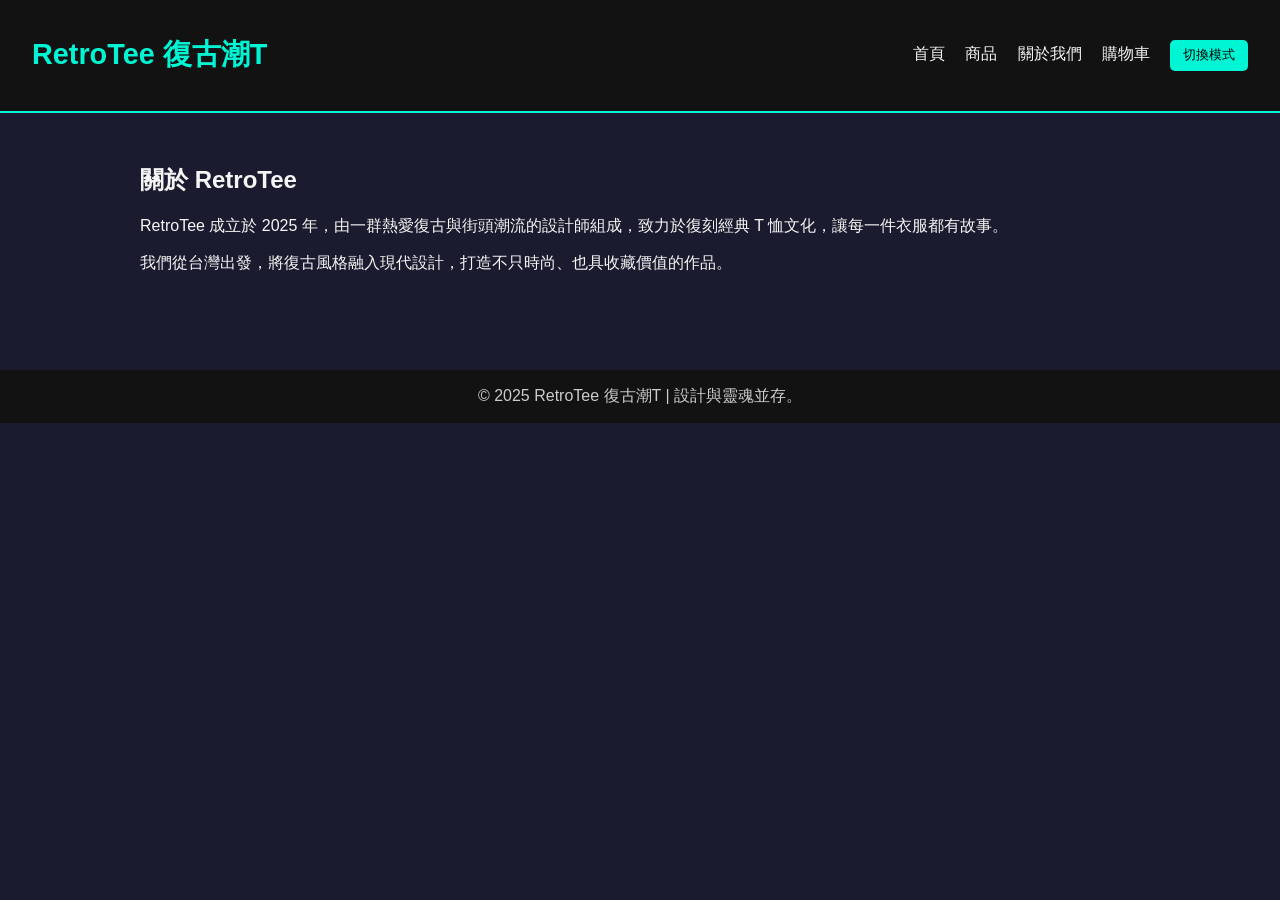
<file: about.html>
<!DOCTYPE html>
<html lang="zh-Hant">
<head>
  <meta charset="UTF-8" />
  <title>關於我們 - RetroTee 復古潮T</title>
  
<style>
  :root {
    --bg: #1b1b2f;
    --bg-dark: #121212;
    --accent: #00f5d4;
    --accent-hover: #00cdb2;
    --text: #f5f5f5;
    --subtext: #ccc;
    --card: #222;
  }
  body.light-mode {
    --bg: #fefefe;
    --bg-dark: #ffffff;
    --accent: #3a0ca3;
    --accent-hover: #4361ee;
    --text: #111;
    --subtext: #333;
    --card: #f0f0f0;
  }
  body {
    font-family: 'Segoe UI', sans-serif;
    background-color: var(--bg);
    color: var(--text);
    margin: 0;
    transition: all 0.3s ease;
  }
  header {
    background: var(--bg-dark);
    padding: 1rem 2rem;
    display: flex;
    justify-content: space-between;
    align-items: center;
    border-bottom: 2px solid var(--accent);
  }
  header h1 {
    font-size: 1.8rem;
    color: var(--accent);
  }
  nav a {
    margin-right: 1rem;
    color: var(--text);
    text-decoration: none;
  }
  .toggle-mode {
    background: var(--accent);
    border: none;
    color: #000;
    padding: 0.4rem 0.8rem;
    border-radius: 5px;
    cursor: pointer;
  }
  main {
    max-width: 1000px;
    margin: auto;
    padding: 2rem;
  }
  footer {
    text-align: center;
    padding: 1rem;
    background: var(--bg-dark);
    color: var(--subtext);
    margin-top: 3rem;
  }
  .product-grid {
    display: grid;
    grid-template-columns: repeat(auto-fit, minmax(250px, 1fr));
    gap: 1.5rem;
  }
  .product {
    background: var(--card);
    border-radius: 8px;
    padding: 1rem;
    text-align: center;
    box-shadow: 0 0 8px rgba(0,0,0,0.2);
  }
  .product img {
    max-width: 100%;
    border-radius: 6px;
  }
  .product h3 {
    color: var(--accent);
    margin-top: 0.5rem;
  }
</style>

</head>
<body>
  
<header>
  <h1>RetroTee 復古潮T</h1>
  <nav>
    <a href="index.html">首頁</a>
    <a href="products.html">商品</a>
    <a href="about.html">關於我們</a>
    <a href="cart.html">購物車</a>
    <button class="toggle-mode" onclick="toggleMode()">切換模式</button>
  </nav>
</header>

  <main>
    <h2>關於 RetroTee</h2>
    <p>RetroTee 成立於 2025 年，由一群熱愛復古與街頭潮流的設計師組成，致力於復刻經典 T 恤文化，讓每一件衣服都有故事。</p>
    <p>我們從台灣出發，將復古風格融入現代設計，打造不只時尚、也具收藏價值的作品。</p>
  </main>
  
<footer>
  &copy; 2025 RetroTee 復古潮T | 設計與靈魂並存。
</footer>
<script>
  // 初始載入時，根據 localStorage 設定模式
  window.addEventListener('DOMContentLoaded', () => {
    const savedMode = localStorage.getItem('mode');
    if (savedMode === 'light') {
      document.body.classList.add('light-mode');
    }
  });

  function toggleMode() {
    document.body.classList.toggle('light-mode');
    const isLight = document.body.classList.contains('light-mode');
    localStorage.setItem('mode', isLight ? 'light' : 'dark');
  }
</script>

</body>
</html>
</file>
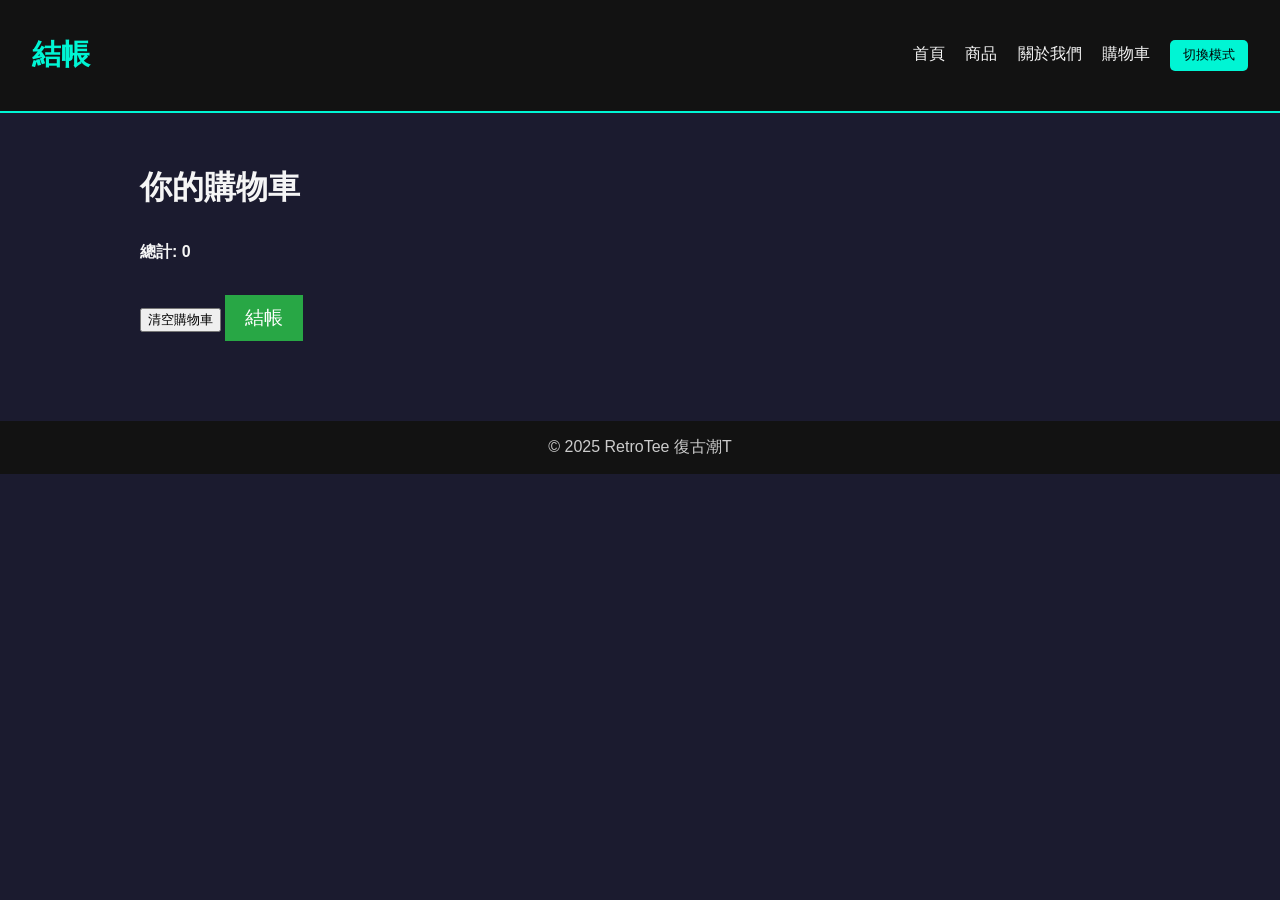
<file: cart.html>
<!DOCTYPE html>
<html lang="zh-Hant">
<head>
  <meta charset="UTF-8" />
  <title>購物車 - RetroTee</title>
  <link rel="stylesheet" href="style.css">
  <style>
    .cart-items {
      margin-bottom: 2rem;
    }
    .cart-item {
      display: flex;
      justify-content: space-between;
      padding: 1rem;
      border-bottom: 1px solid #ccc;
    }
    .cart-item input {
      width: 40px;
    }
    .cart-item button {
      background-color: #ff6347;
      color: white;
      border: none;
      padding: 5px 10px;
      cursor: pointer;
    }
    .cart-item button:hover {
      background-color: #e53e34;
    }
    .total {
      font-weight: bold;
      margin-top: 1rem;
    }
    .checkout-button {
      margin-top: 2rem;
      padding: 10px 20px;
      background-color: #28a745;
      color: white;
      border: none;
      font-size: 1.2rem;
      cursor: pointer;
    }
    .checkout-button:hover {
      background-color: #218838;
    }
  </style>
</head>
<body>
  <header>
  <h1>結帳</h1>
  <nav>
    <a href="index.html">首頁</a>
    <a href="products.html">商品</a>
    <a href="about.html">關於我們</a>
    <a href="cart.html">購物車</a>
    <button class="toggle-mode" onclick="toggleMode()">切換模式</button>
  </nav>
</header>
<main>  
  <h1>你的購物車</h1>
  <div id="cart-items" class="cart-items">
    <!-- 購物車商品列表將動態生成 -->
  </div>
  <div class="total">
    <span>總計: </span><span id="total-price">0</span>
  </div>
  <div>
    <button onclick="clearCart()">清空購物車</button>
    <button class="checkout-button" onclick="window.location.href='checkout.html'">結帳</button>
  </div>
</main>
<footer>&copy; 2025 RetroTee 復古潮T</footer>
  
  <script>
    let cart = JSON.parse(localStorage.getItem('cart')) || [];

    // 顯示購物車商品
    function updateCart() {
      const cartItemsContainer = document.getElementById('cart-items');
      cartItemsContainer.innerHTML = ''; // 清空內容

      let total = 0;
      cart.forEach((item, index) => {
        const div = document.createElement('div');
        div.classList.add('cart-item');
        const price = 500;  // 假設每件商品的價格為 500
        const itemTotal = price * item.quantity;

        div.innerHTML = `
          <span>${item.name} x <input type="number" value="${item.quantity}" min="1" onchange="updateQuantity(${index}, this.value)" /></span>
          <span>$${itemTotal}</span>
          <button onclick="removeItem(${index})">移除</button>
        `;
        cartItemsContainer.appendChild(div);

        total += itemTotal;
      });

      document.getElementById('total-price').textContent = total;
    }

    // 更新商品數量
    function updateQuantity(index, quantity) {
      if (quantity < 1) {
        quantity = 1;  // 最小為1
      }
      cart[index].quantity = parseInt(quantity);
      localStorage.setItem('cart', JSON.stringify(cart));
      updateCart();
    }

    // 刪除商品
    function removeItem(index) {
      cart.splice(index, 1);
      localStorage.setItem('cart', JSON.stringify(cart));
      updateCart();
    }

    // 清空購物車
    function clearCart() {
      localStorage.removeItem('cart');
      cart = [];
      updateCart();
    }

    updateCart(); // 初次載入時顯示購物車
     
    // 初始載入時，根據 localStorage 設定模式
  window.addEventListener('DOMContentLoaded', () => {
    const savedMode = localStorage.getItem('mode');
    if (savedMode === 'light') {
      document.body.classList.add('light-mode');
    }
  });

  function toggleMode() {
    document.body.classList.toggle('light-mode');
    const isLight = document.body.classList.contains('light-mode');
    localStorage.setItem('mode', isLight ? 'light' : 'dark');
  }
  </script>
</body>
</html>
</file>
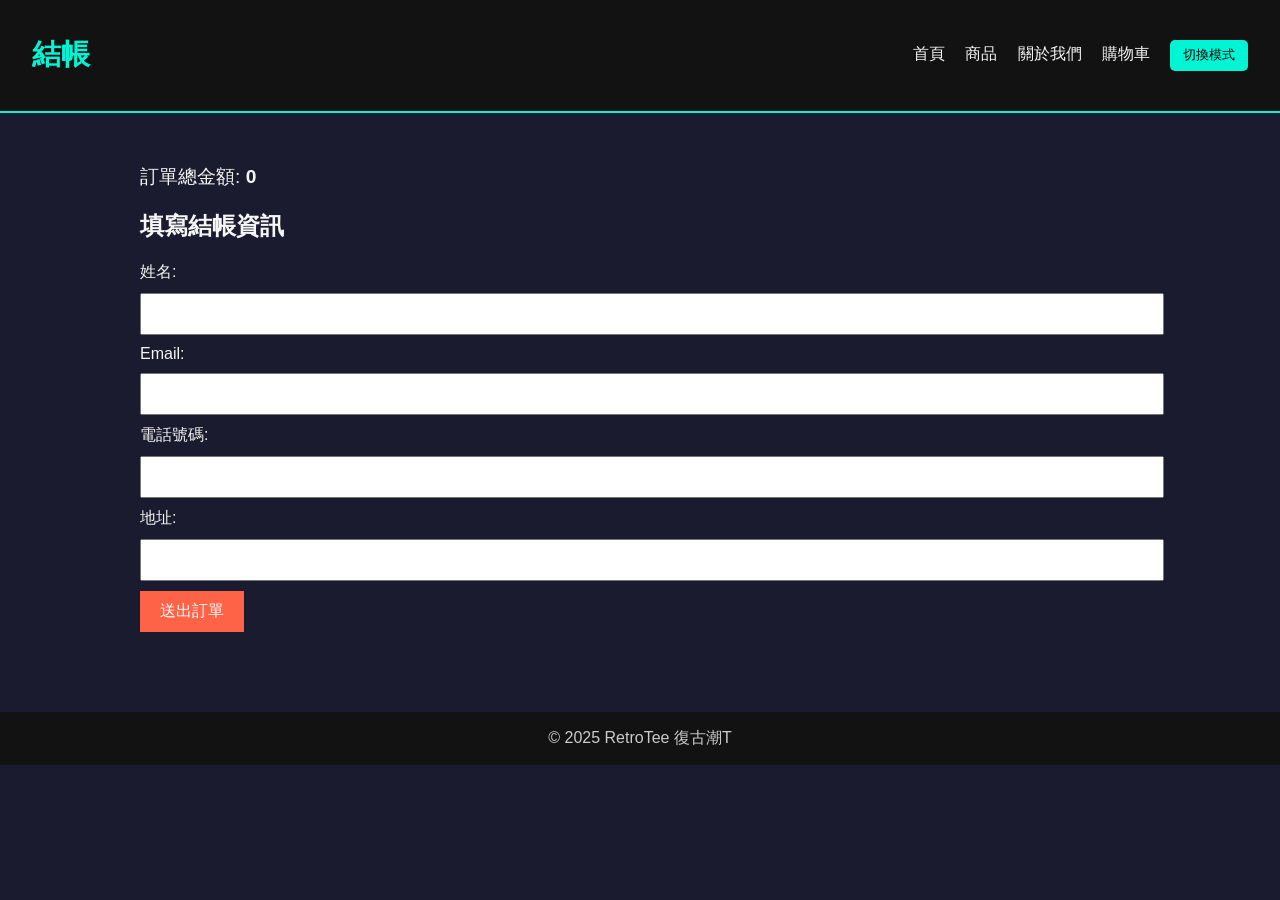
<file: checkout.html>
<!DOCTYPE html>
<html lang="zh-Hant">
<head>
  <meta charset="UTF-8" />
  <title>結帳 - RetroTee</title>
  <link rel="stylesheet" href="style.css">
  <style>
    .checkout-form input {
      margin: 10px 0;
      padding: 10px;
      width: 100%;
      font-size: 1rem;
    }
    .checkout-form button {
      background-color: #ff6347;
      color: white;
      padding: 10px 20px;
      font-size: 1rem;
      border: none;
      cursor: pointer;
    }
    .checkout-form button:hover {
      background-color: #e53e34;
    }
    .order-summary {
      margin-bottom: 1rem;
      font-size: 1.2rem;
    }
    .order-summary span {
      font-weight: bold;
    }
  </style>
</head>
<body>
<header>
  <h1>結帳</h1>
  <nav>
    <a href="index.html">首頁</a>
    <a href="products.html">商品</a>
    <a href="about.html">關於我們</a>
    <a href="cart.html">購物車</a>
    <button class="toggle-mode" onclick="toggleMode()">切換模式</button>
  </nav>
</header>
<main>
  <div class="order-summary">
    <p>訂單總金額: <span id="total-price-summary">0</span></p>
  </div>

  <h2>填寫結帳資訊</h2>
  <div class="checkout-form">
  <form action="confirmation.html" method="GET">
    <label>姓名: <input type="text" name="name" required></label><br>
    <label>Email: <input type="email" name="email" required></label><br>
    <label>電話號碼: <input type="text" name="phone" required></label><br>
    <label>地址: <input type="text" name="address" required></label><br>
    <button type="placeOrder()">送出訂單</button>
  </form>
  </div>
</main>
<footer>&copy; 2025 RetroTee 復古潮T</footer>
<script src="mode.js">
  let cart = JSON.parse(localStorage.getItem('cart')) || [];

    // 計算總金額
    function calculateTotal() {
      let total = 0;
      cart.forEach(item => {
        const price = 500;  // 假設每件商品價格為 500
        total += price * item.quantity;
      });
      document.getElementById('total-price-summary').textContent = total;
    }

    // 放置訂單
    function placeOrder() {
      const name = document.getElementById('name').value;
      const email = document.getElementById('email').value;
      const address = document.getElementById('address').value;
      const phone = document.getElementById('phone').value;

      if (!name || !email || !address || !phone) {
        alert("請填寫所有欄位！");
        return;
      }

      // 模擬訂單資料送出
      const orderDetails = {
        name,
        email,
        address,
        phone,
        cart,
        total: document.getElementById('total-price-summary').textContent,
      };

      // 顯示訂單確認訊息
      alert(`訂單確認！\n\n姓名: ${name}\n電子郵件: ${email}\n送貨地址: ${address}\n訂單總金額: $${orderDetails.total}`);

      // 清空購物車
      localStorage.removeItem('cart');
      cart = [];
      // 可以引導使用者到訂單確認頁面
      window.location.href = "order-confirmation.html";
    }

    calculateTotal(); // 初次載入時顯示總金額

      // 初始載入時，根據 localStorage 設定模式
  window.addEventListener('DOMContentLoaded', () => {
    const savedMode = localStorage.getItem('mode');
    if (savedMode === 'light') {
      document.body.classList.add('light-mode');
    }
  });

  function toggleMode() {
    document.body.classList.toggle('light-mode');
    const isLight = document.body.classList.contains('light-mode');
    localStorage.setItem('mode', isLight ? 'light' : 'dark');
  }

</script>
</body>
</html>
</file>
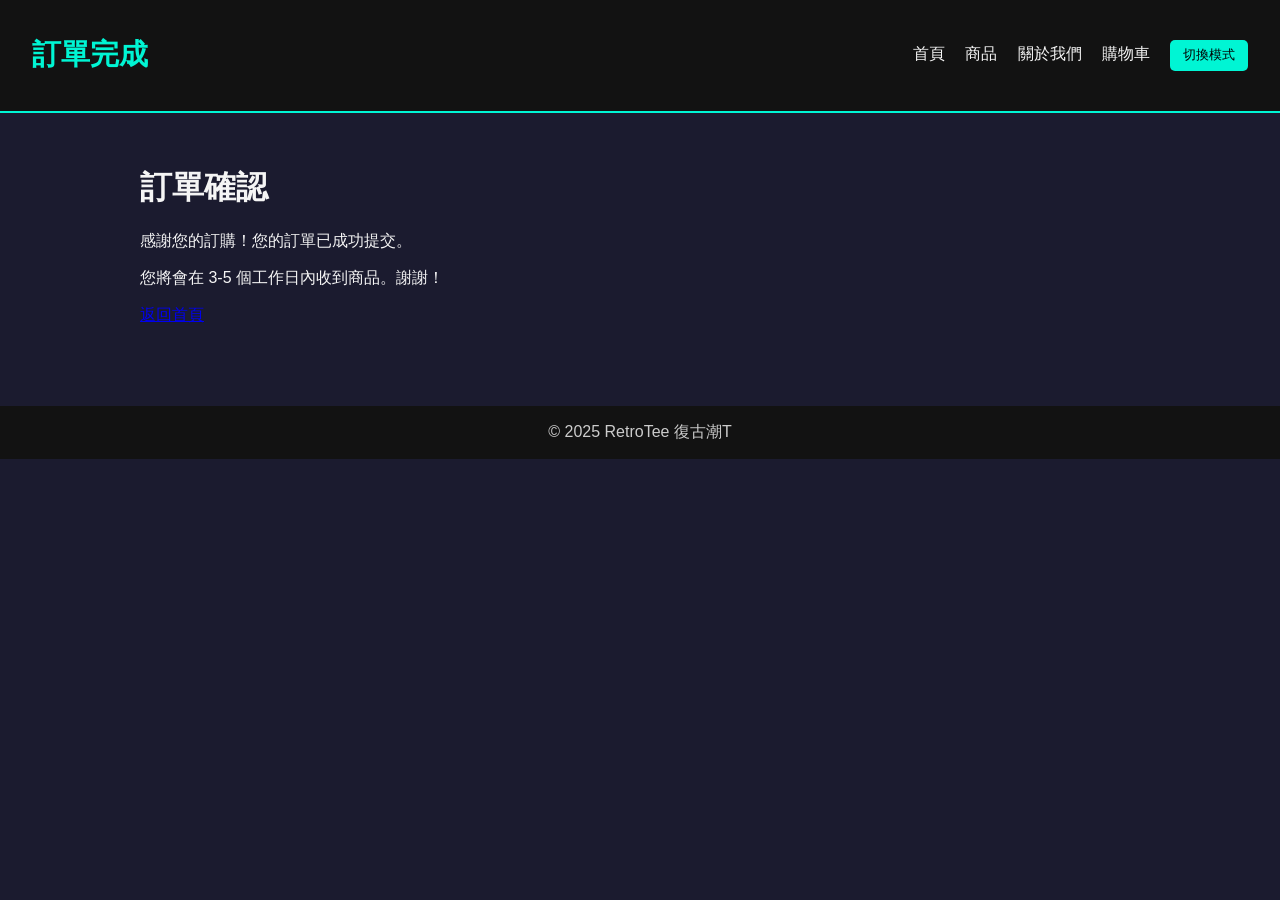
<file: confirmation.html>
<!DOCTYPE html>
<html lang="zh-Hant">
<head>
  <meta charset="UTF-8" />
  <title>確認訂單 - RetroTee</title>
  <link rel="stylesheet" href="style.css">
</head>
<body>
<header>
  <h1>訂單完成</h1>
  <nav>
    <a href="index.html">首頁</a>
    <a href="products.html">商品</a>
    <a href="about.html">關於我們</a>
    <a href="cart.html">購物車</a>
    <button class="toggle-mode" onclick="toggleMode()">切換模式</button>
  </nav>
</header>
<main>
 <h1>訂單確認</h1>
  <div class="confirmation-message">
    <p>感謝您的訂購！您的訂單已成功提交。</p>
    <p>您將會在 3-5 個工作日內收到商品。謝謝！</p>
  </div>
  <a href="index.html">返回首頁</a>
</main>
<footer>&copy; 2025 RetroTee 復古潮T</footer>
<script src="mode.js"></script>
<script>
  localStorage.removeItem("cart");
  
      // 初始載入時，根據 localStorage 設定模式
  window.addEventListener('DOMContentLoaded', () => {
    const savedMode = localStorage.getItem('mode');
    if (savedMode === 'light') {
      document.body.classList.add('light-mode');
    }
  });

  function toggleMode() {
    document.body.classList.toggle('light-mode');
    const isLight = document.body.classList.contains('light-mode');
    localStorage.setItem('mode', isLight ? 'light' : 'dark');
  }
</script>
</body>
</html>
</file>
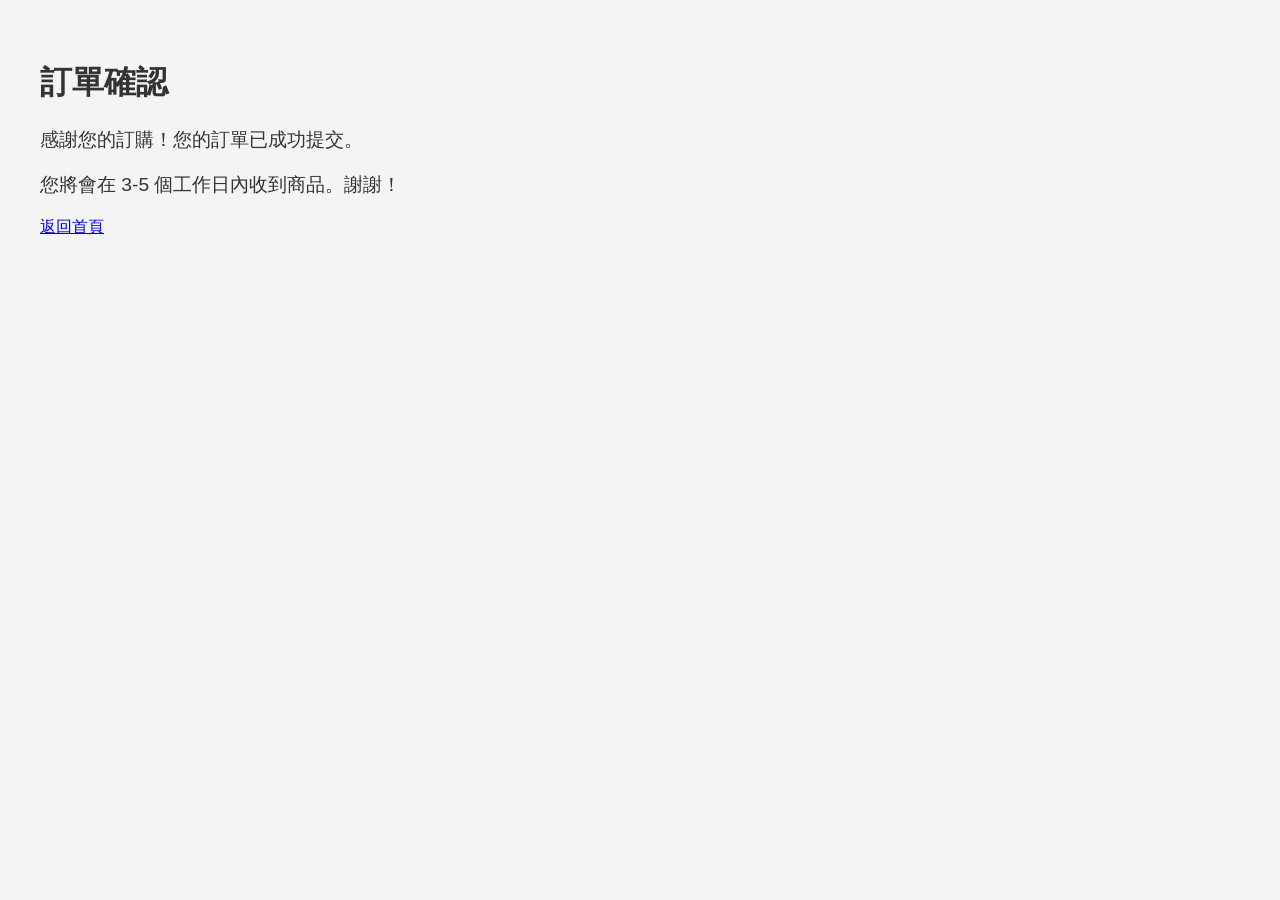
<file: order-confirmation.html>
<!DOCTYPE html>
<html lang="zh-Hant">
<head>
  <meta charset="UTF-8" />
  <title>訂單確認 - RetroTee</title>
  <style>
    body {
      font-family: 'Segoe UI', sans-serif;
      background-color: #f4f4f4;
      color: #333;
      padding: 2rem;
    }
    .confirmation-message {
      font-size: 1.2rem;
    }
  </style>
</head>
<body>
  <h1>訂單確認</h1>
  <div class="confirmation-message">
    <p>感謝您的訂購！您的訂單已成功提交。</p>
    <p>您將會在 3-5 個工作日內收到商品。謝謝！</p>
  </div>
  <a href="index.html">返回首頁</a>
</body>
</html>
</file>
<file: style.css>
:root {
  --bg: #1b1b2f;
  --bg-dark: #121212;
  --accent: #00f5d4;
  --accent-hover: #00cdb2;
  --text: #f5f5f5;
  --subtext: #ccc;
  --card: #222;
}
body.light-mode {
  --bg: #fefefe;
  --bg-dark: #ffffff;
  --accent: #3a0ca3;
  --accent-hover: #4361ee;
  --text: #111;
  --subtext: #333;
  --card: #f0f0f0;
}
body {
  font-family: 'Segoe UI', sans-serif;
  background-color: var(--bg);
  color: var(--text);
  margin: 0;
  transition: all 0.3s ease;
}
header {
  background: var(--bg-dark);
  padding: 1rem 2rem;
  display: flex;
  justify-content: space-between;
  align-items: center;
  border-bottom: 2px solid var(--accent);
}
header h1 {
  font-size: 1.8rem;
  color: var(--accent);
}
nav a {
  margin-right: 1rem;
  color: var(--text);
  text-decoration: none;
}
.toggle-mode {
  background: var(--accent);
  border: none;
  color: #000;
  padding: 0.4rem 0.8rem;
  border-radius: 5px;
  cursor: pointer;
}
main {
  max-width: 1000px;
  margin: auto;
  padding: 2rem;
}
footer {
  text-align: center;
  padding: 1rem;
  background: var(--bg-dark);
  color: var(--subtext);
  margin-top: 3rem;
}
.product-grid {
  display: grid;
  grid-template-columns: repeat(auto-fit, minmax(250px, 1fr));
  gap: 1.5rem;
}
.product {
  background: var(--card);
  border-radius: 8px;
  padding: 1rem;
  text-align: center;
  box-shadow: 0 0 8px rgba(0,0,0,0.2);
}
.product img {
  max-width: 100%;
  border-radius: 6px;
}
.product h3 {
  color: var(--accent);
  margin-top: 0.5rem;
}
.checkout-form input {
      margin: 10px 0;
      padding: 10px;
      width: 100%;
      font-size: 1rem;
    }
    .checkout-form button {
      background-color: #ff6347;
      color: white;
      padding: 10px 20px;
      font-size: 1rem;
      border: none;
      cursor: pointer;
    }
    .checkout-form button:hover {
      background-color: #e53e34;
    }
    .order-summary {
      margin-bottom: 1rem;
      font-size: 1.2rem;
    }
    .order-summary span {
      font-weight: bold;
    }
</file>
